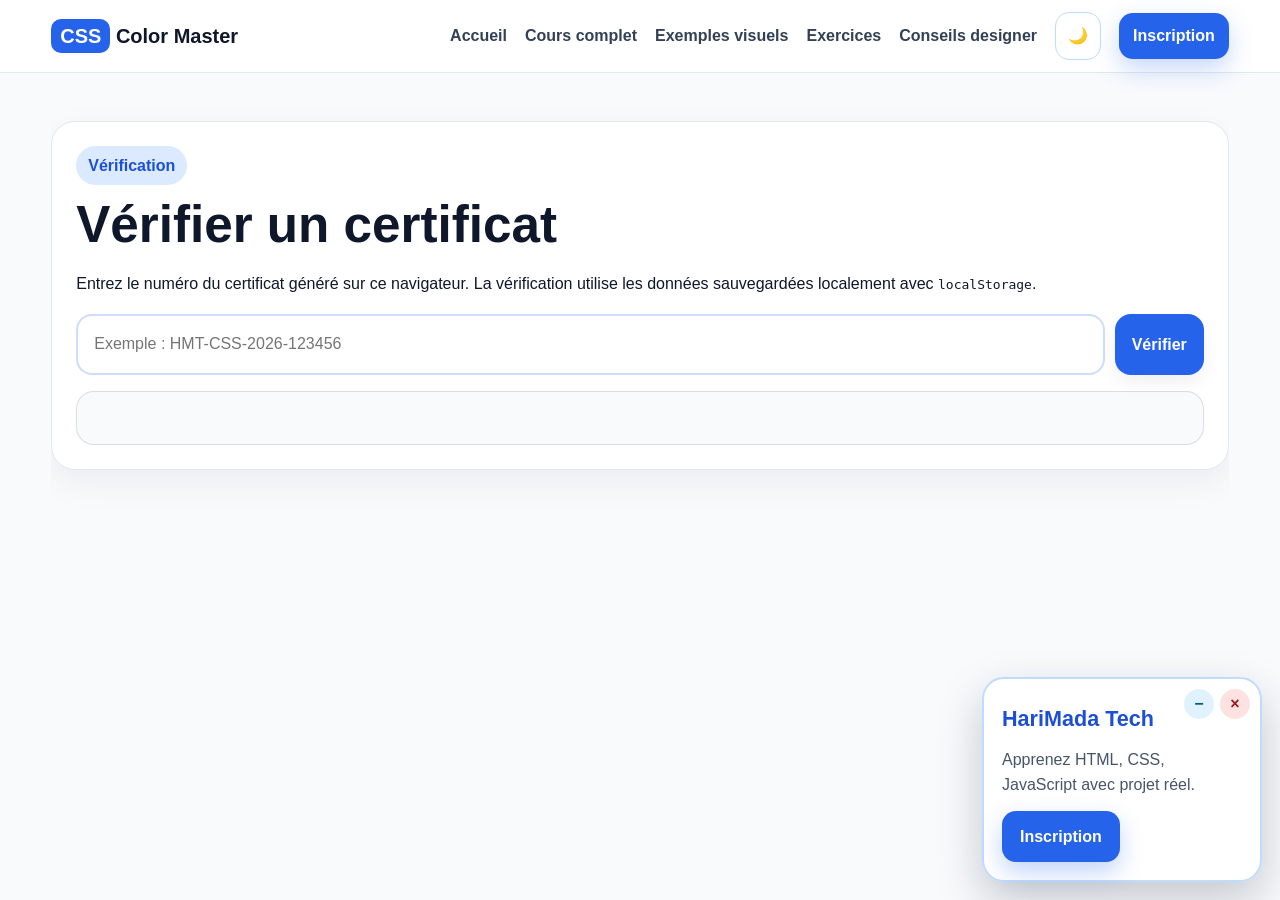
<file: verifier-certificat.html>
<!DOCTYPE html>
<html lang="fr">
<head>
  <meta charset="UTF-8"><meta name="viewport" content="width=device-width, initial-scale=1.0">
  <title>Vérifier certificat CSS Color Master - HariMada Tech</title>
  <meta name="description" content="Vérifiez un certificat CSS Color Master généré par HariMada Tech avec son numéro de certificat.">
  <link rel="stylesheet" href="style.css">
  <link rel="manifest" href="manifest.json">
  <meta name="theme-color" content="#2563eb">
</head>
<body>
<header class="site-header"><nav class="nav container"><a class="logo" href="index.html"><span>CSS</span> Color Master</a><button class="menu-btn" id="menuBtn">☰</button><div class="nav-links" id="navLinks"><a href="index.html">Accueil</a><a href="cours.html">Cours complet</a><a href="exemples.html">Exemples visuels</a><a href="exercices.html">Exercices</a><a href="designer.html">Conseils designer</a><button class="install-app-btn" id="installAppBtn" type="button" hidden>📲 Installer</button><button class="theme-toggle" id="themeToggle" type="button">🌙</button><a class="btn-small" href="https://www.harimadatech.com/index.html#inscription" target="_blank">Inscription</a></div></nav></header>
<main class="container page">
<section class="lesson-block reveal verify-box">
<p class="badge">Vérification</p>
<h1>Vérifier un certificat</h1>
<p>Entrez le numéro du certificat généré sur ce navigateur. La vérification utilise les données sauvegardées localement avec <code>localStorage</code>.</p>
<div class="text-answer">
<input id="certificateNumberInput" type="text" placeholder="Exemple : HMT-CSS-2026-123456">
<button class="btn-small" id="verifyCertificateBtn" type="button">Vérifier</button>
</div>
<div class="final-result-message" id="verifyResult"></div>
</section>
</main>


<div class="global-hmt-ad" id="globalHmtAd" aria-label="Publicité HariMada Tech">
    <button class="ad-minimize" id="minimizeHmtAd" type="button" title="Réduire">−</button>
    <button class="ad-close" id="closeHmtAd" type="button" title="Fermer">×</button>
    <h3>HariMada Tech</h3>
    <p>Apprenez HTML, CSS, JavaScript avec projet réel.</p>
    <a href="https://www.harimadatech.com/index.html#inscription" target="_blank">Inscription</a>
</div>
<button class="hmt-ad-bubble" id="openHmtAd" type="button" title="Afficher HariMada Tech">🎓</button>

<script src="script.js"></script>
</body>
</html>
</file>
<file: style.css>
* {
    box-sizing: border-box
}

html {
    scroll-behavior: smooth
}

body {
    margin: 0;
    font-family: Arial, Helvetica, sans-serif;
    background: #f8fafc;
    color: #0f172a;
    line-height: 1.7
}

.container {
    width: min(1180px, 92%);
    margin: auto
}

.site-header {
    position: sticky;
    top: 0;
    background: rgba(255, 255, 255, .94);
    backdrop-filter: blur(12px);
    border-bottom: 1px solid #e2e8f0;
    z-index: 10
}

.nav {
    min-height: 72px;
    display: flex;
    align-items: center;
    justify-content: space-between;
    gap: 20px
}

.logo {
    font-weight: 800;
    font-size: 1.25rem;
    text-decoration: none;
    color: #0f172a
}

.logo span {
    background: #2563eb;
    color: white;
    padding: 6px 9px;
    border-radius: 10px
}

.nav-links {
    display: flex;
    align-items: center;
    gap: 18px
}

.nav-links a {
    color: #334155;
    text-decoration: none;
    font-weight: 700;
    transition: 0.3;
}

.nav-links a:hover{
    color: red;
    text-decoration: underline;
}

.btn-small,
.btn {
    display: inline-flex;
    align-items: center;
    justify-content: center;
    border: 0;
    background: #2563eb !important;
    color: white !important;
    text-decoration: none;
    padding: 13px 20px;
    border-radius: 14px;
    font-weight: 800;
    cursor: pointer;
    box-shadow: 0 10px 25px rgba(37, 99, 235, .25)
}

.btn-small {
    padding: 9px 14px
}

.btn.ghost {
    background: white !important;
    color: #2563eb !important;
    border: 1px solid #bfdbfe;
    box-shadow: none
}

.full {
    width: 100%
}

.menu-btn {
    display: none;
    background: #0f172a;
    color: white;
    border: 0;
    border-radius: 10px;
    padding: 8px 12px;
    font-size: 22px
}

.hero {
    padding: 70px 0;
    background: radial-gradient(circle at top left, #dbeafe, transparent 34%), linear-gradient(135deg, #ffffff, #eff6ff)
}

.hero-grid {
    display: grid;
    grid-template-columns: 1.08fr .92fr;
    align-items: center;
    gap: 40px
}

.badge {
    display: inline-block;
    background: #dbeafe;
    color: #1d4ed8;
    padding: 6px 12px;
    border-radius: 999px;
    font-weight: 800;
    margin: 0 0 12px
}

h1 {
    font-size: clamp(2rem, 5vw, 4.3rem);
    line-height: 1.08;
    margin: 0 0 18px
}

h2 {
    font-size: clamp(1.45rem, 3vw, 2.3rem);
    line-height: 1.2
}

.lead {
    font-size: 1.16rem;
    color: #475569
}

.hero-actions {
    display: flex;
    gap: 12px;
    flex-wrap: wrap
}

.hero-preview {
    min-height: 360px;
    border-radius: 32px;
    background: linear-gradient(135deg, #2563eb, #9333ea);
    display: grid;
    place-items: center;
    padding: 28px
}

.preview-card {
    background: white;
    border-radius: 26px;
    padding: 32px;
    max-width: 360px;
    box-shadow: 0 30px 70px rgba(15, 23, 42, .28)
}

.dot {
    display: block;
    width: 54px;
    height: 54px;
    border-radius: 50%;
    background: #2563eb
}

.ad-banner {
    margin-top: 38px;
    margin-bottom: 38px;
    padding: 28px;
    border-radius: 28px;
    background: linear-gradient(135deg, #0f172a, #1d4ed8);
    color: white;
    display: flex;
    align-items: center;
    justify-content: space-between;
    gap: 22px
}

.ad-banner .badge {
    background: #f97316;
    color: white
}

.tool-section {
    padding: 25px 0 70px
}

.section-title {
    text-align: center;
    max-width: 780px;
    margin: 0 auto 30px
}

.tool-grid {
    display: grid;
    grid-template-columns: 340px 1fr;
    gap: 24px
}

.panel,
.lesson-block,
.tip,
.example-card {
    background: white;
    border: 1px solid #e2e8f0;
    border-radius: 24px;
    padding: 24px;
    box-shadow: 0 12px 35px rgba(15, 23, 42, .06)
}

.controls label {
    font-weight: 800;
    display: block;
    margin: 14px 0 8px
}

.controls input {
    width: 100%;
    padding: 14px;
    border: 1px solid #cbd5e1;
    border-radius: 14px;
    font-size: 1rem
}

input[type=color] {
    height: 58px;
    padding: 4px
}

.result-box {
    text-align: center;
    margin-top: 18px
}

.big-swatch {
    height: 145px;
    border-radius: 22px;
    background: #2563eb;
    border: 1px solid #e2e8f0
}

.code-list {
    display: grid;
    gap: 13px
}

.code-list div {
    display: grid;
    grid-template-columns: 70px 1fr auto;
    align-items: center;
    gap: 10px;
    background: #f8fafc;
    border: 1px solid #e2e8f0;
    padding: 12px;
    border-radius: 14px
}

.code-list span {
    font-weight: 800;
    color: #2563eb
}

.code-list code,
pre {
    background: #0f172a;
    color: #e2e8f0;
    border-radius: 16px
}

pre {
    padding: 18px;
    overflow: auto
}

button {
    font: inherit
}

.code-list button {
    border: 0;
    background: #10b981;
    color: white;
    border-radius: 10px;
    padding: 8px 10px;
    font-weight: 800;
    cursor: pointer
}

.visual-demo {
    margin-top: 24px
}

.demo-grid,
.examples-grid,
.tips-grid {
    display: grid;
    grid-template-columns: repeat(4, 1fr);
    gap: 18px
}

.demo-card {
    min-height: 130px;
    border-radius: 20px;
    padding: 20px;
    display: grid;
    place-items: center;
    text-align: center;
    background: #f8fafc
}

.palette {
    display: grid;
    grid-template-columns: repeat(auto-fit, minmax(135px, 1fr));
    gap: 14px
}

.swatch {
    border: 0;
    border-radius: 18px;
    min-height: 105px;
    padding: 12px;
    color: white;
    font-weight: 800;
    cursor: pointer;
    text-align: left
}

.lesson-layout {
    display: grid;
    grid-template-columns: minmax(0, 1fr) 310px;
    gap: 26px;
    padding: 48px 0
}

.lesson h1,
.page h1 {
    font-size: clamp(2rem, 4vw, 3.3rem)
}

.visual-example {
    padding: 22px;
    border-radius: 18px;
    background: #f8fafc;
    border: 1px solid #e2e8f0
}

.bg-orange {
    background: orange;
    color: #111
}

.border-green {
    border: 4px solid green
}

.mini-palette,
.ratio {
    display: grid;
    grid-template-columns: repeat(5, 1fr);
    gap: 8px
}

.mini-palette span,
.ratio span {
    min-height: 70px;
    border-radius: 14px;
    color: white;
    display: grid;
    place-items: center;
    font-weight: 800;
    text-align: center;
    padding: 8px
}

.table-wrap {
    overflow: auto
}

table {
    width: 100%;
    border-collapse: collapse
}

th,
td {
    border: 1px solid #cbd5e1;
    padding: 12px;
    text-align: left
}

th {
    background: #dbeafe
}

.side-ad {
    position: sticky;
    top: 96px;
    align-self: start;
    background: #fff7ed;
    border: 2px solid #fed7aa;
    border-radius: 24px;
    padding: 22px
}

.page {
    padding: 48px 0
}

.examples-grid {
    grid-template-columns: repeat(3, 1fr)
}

.example-card {
    min-height: 240px
}

.gradient-demo {
    background: linear-gradient(135deg, #2563eb, #9333ea);
    color: white
}

.dark-demo {
    background: #111827;
    color: white
}

.tips-grid {
    grid-template-columns: repeat(2, 1fr)
}

.contrast-demo {
    background: #111827;
    color: white;
    border-radius: 18px;
    padding: 28px;
    font-size: 1.4rem;
    font-weight: 800
}

.ad-card {
    background: #eff6ff;
    border-color: #bfdbfe
}

.footer {
    background: #0f172a;
    color: white;
    padding: 45px 0;
    margin-top: 40px
}

.footer-grid {
    display: grid;
    grid-template-columns: 2fr 1fr 1fr;
    gap: 24px
}

.footer a {
    width: max-content;
    display: block;
    color: #bfdbfe;
    text-decoration: none;
    margin: 8px 0;
    transition: 0.5s;
}

.footer a:hover{
    color: #ff4500;
}

@media(max-width:900px) {
    .menu-btn {
        display: block
    }

    .nav {
        flex-wrap: wrap
    }

    .nav-links {
        display: none;
        width: 100%;
        flex-direction: column;
        align-items: flex-start;
        padding-bottom: 18px
    }

    .nav-links.open {
        display: flex
    }

    .hero-grid,
    .tool-grid,
    .lesson-layout {
        grid-template-columns: 1fr
    }

    .demo-grid,
    .examples-grid,
    .tips-grid {
        grid-template-columns: repeat(2, 1fr)
    }

    .side-ad {
        position: static
    }

    .ad-banner {
        flex-direction: column;
        align-items: flex-start
    }

    .footer-grid {
        grid-template-columns: 1fr
    }
}

.contact, .asideContact{
    display: flex;
    justify-content: center;
    gap: 10px;
}

.contact a{
    font-size: 20px;
}

.asideContact a{
    font-size: 25px;
    color: blue;
    transition: 0.5s;
}

.asideContact a:visited{
    color: blue;
}

@media(max-width:560px) {
    .container {
        width: min(94%, 100%)
    }

    .hero {
        padding: 40px 0
    }

    .hero-preview {
        min-height: 260px;
        border-radius: 22px
    }

    .preview-card {
        padding: 22px
    }

    .demo-grid,
    .examples-grid,
    .tips-grid {
        grid-template-columns: 1fr
    }

    .code-list div {
        grid-template-columns: 1fr
    }

    .mini-palette,
    .ratio {
        grid-template-columns: 1fr 1fr
    }

    .panel,
    .lesson-block,
    .tip,
    .example-card {
        padding: 18px;
        border-radius: 18px
    }

    pre {
        font-size: .86rem
    }

    .nav-links a,
    .btn,
    .btn-small {
        width: 100%
    }
}


/* ===== Correctifs responsive + animations dynamiques ===== */
html,
body {
    max-width: 100%;
    overflow-x: hidden
}

img,
svg,
video,
canvas,
iframe {
    max-width: 100%;
    height: auto
}

main,
section,
article,
aside,
div {
    min-width: 0
}

.hero-grid,
.tool-grid,
.lesson-layout,
.demo-grid,
.examples-grid,
.tips-grid,
.footer-grid {
    min-width: 0
}

.panel,
.lesson-block,
.tip,
.example-card,
.visual-example,
.ad-banner,
.hero-preview,
.preview-card {
    max-width: 100%;
    overflow-wrap: anywhere
}

.code-list code,
pre,
code {
    white-space: pre-wrap;
    word-break: break-word;
    max-width: 100%
}

pre {
    overflow-x: auto
}

.examples-grid {
    grid-template-columns: repeat(auto-fit, minmax(260px, 1fr))
}

.demo-grid {
    grid-template-columns: repeat(auto-fit, minmax(190px, 1fr))
}

.color-note {
    background: #f8fafc;
    border-left: 5px solid #2563eb;
    padding: 16px;
    border-radius: 14px
}

.format-grid {
    display: grid;
    grid-template-columns: repeat(auto-fit, minmax(230px, 1fr));
    gap: 16px
}

.format-card {
    background: #fff;
    border: 1px solid #e2e8f0;
    border-radius: 20px;
    padding: 18px;
    box-shadow: 0 10px 24px rgba(15, 23, 42, .05)
}

.format-card strong {
    color: #2563eb
}

.animated-title {
    background: linear-gradient(90deg, #2563eb, #9333ea, #f97316, #10b981);
    -webkit-background-clip: text;
    background-clip: text;
    color: transparent;
    background-size: 300%;
    animation: gradientText 6s linear infinite
}

.floaty {
    animation: floaty 4s ease-in-out infinite
}

.pulse-soft {
    animation: pulseSoft 2.4s ease-in-out infinite
}

.swatch,
.btn,
.btn-small,
.example-card,
.demo-card,
.format-card {
    transition: transform .25s ease, box-shadow .25s ease, filter .25s ease
}

.swatch:hover,
.btn:hover,
.btn-small:hover,
.example-card:hover,
.demo-card:hover,
.format-card:hover {
    transform: translateY(-4px);
    box-shadow: 0 18px 45px rgba(15, 23, 42, .12)
}

.reveal {
    opacity: 1;
    transform: none
}

.js .reveal {
    opacity: 0;
    transform: translateY(22px);
    transition: opacity .6s ease, transform .6s ease
}

.js .reveal.visible {
    opacity: 1;
    transform: none
}

.toast {
    position: fixed;
    right: 18px;
    bottom: 18px;
    background: #0f172a;
    color: white;
    padding: 12px 16px;
    border-radius: 14px;
    box-shadow: 0 18px 45px rgba(15, 23, 42, .25);
    z-index: 99;
    transform: translateY(80px);
    opacity: 0;
    transition: .3s
}

.toast.show {
    transform: translateY(0);
    opacity: 1
}

.floating-ad {
    position: fixed;
    left: 18px;
    bottom: 18px;
    z-index: 50;
    background: white;
    border: 2px solid #bfdbfe;
    border-radius: 18px;
    padding: 14px;
    box-shadow: 0 20px 50px rgba(15, 23, 42, .18);
    width: min(280px, calc(100vw - 36px))
}

.floating-ad button {
    position: absolute;
    right: 8px;
    top: 6px;
    border: 0;
    background: #e2e8f0;
    border-radius: 50%;
    width: 25px;
    height: 25px;
    cursor: pointer
}

.floating-ad h3 {
    margin: 0 28px 6px 0
}

.floating-ad p {
    margin: 0 0 10px;
    font-size: .92rem
}

.live-box {
    padding: 24px;
    border-radius: 20px;
    border: 3px solid var(--active-color, #2563eb);
    background: color-mix(in srgb, var(--active-color, #2563eb) 12%, white);
    box-shadow: 0 16px 45px color-mix(in srgb, var(--active-color, #2563eb) 28%, transparent)
}

@keyframes gradientText {
    0% {
        background-position: 0%
    }

    100% {
        background-position: 300%
    }
}

@keyframes floaty {

    0%,
    100% {
        transform: translateY(0)
    }

    50% {
        transform: translateY(-12px)
    }
}

@keyframes pulseSoft {

    0%,
    100% {
        box-shadow: 0 0 0 0 rgba(37, 99, 235, .25)
    }

    50% {
        box-shadow: 0 0 0 16px rgba(37, 99, 235, 0)
    }
}

@media(max-width:700px) {
    .nav {
        gap: 10px
    }

    .logo {
        font-size: 1rem
    }

    .hero-actions {
        display: grid
    }

    .ad-banner {
        margin-left: auto;
        margin-right: auto
    }

    .tool-grid {
        gap: 16px
    }

    .code-list div {
        grid-template-columns: 1fr
    }

    .lesson-layout {
        padding: 30px 0
    }

    .page {
        padding: 30px 0
    }

    .mini-palette,
    .ratio {
        grid-template-columns: repeat(2, minmax(0, 1fr))
    }

    .floating-ad {
        display: none
    }

    h1 {
        font-size: clamp(1.8rem, 10vw, 2.6rem)
    }
}

@media(max-width:380px) {
    .container {
        width: 92%
    }

    .panel,
    .lesson-block,
    .tip,
    .example-card {
        padding: 14px
    }

    .mini-palette,
    .ratio {
        grid-template-columns: 1fr
    }

    .hero-preview {
        padding: 14px
    }

    .preview-card {
        padding: 16px
    }
}

/* Correction finale anti-barre horizontale */
* {
    max-width: 100%
}

.container {
    max-width: 1180px
}

pre,
code {
    overflow-wrap: anywhere
}

.lesson,
.page {
    overflow: hidden
}

@media(max-width:560px) {
    .container {
        width: 92%;
        padding-left: 0;
        padding-right: 0
    }

    .example-card,
    .lesson-block,
    .panel {
        width: 100%
    }

    .visual-example {
        overflow: hidden
    }

    .ad-banner .btn {
        width: 100%
    }
}


/* =====================================================
   Publicité HariMada Tech fixe uniquement sur cours.html
   PC seulement : pas sur smartphone ni tablette
===================================================== */

@media(min-width: 992px) {

    body.course-page .lesson-layout {
        display: block;
        position: relative;
    }

    body.course-page .lesson {
        padding-right: 350px;
    }

    body.course-page .side-ad {
        position: fixed;
        right: max(20px, calc((100vw - 1180px) / 2));
        top: 100px;

        width: 310px;
        max-height: calc(100vh - 120px);
        overflow-y: auto;

        z-index: 20;

        animation: adSlideIn .8s ease;
    }

}

@media(max-width: 991px) {

    body.course-page .lesson {
        padding-right: 0;
    }

    body.course-page .side-ad {
        position: static;
        width: 100%;
        max-height: none;
        overflow: visible;
    }

}

@keyframes adSlideIn {
    from {
        opacity: 0;
        transform: translateX(40px);
    }

    to {
        opacity: 1;
        transform: translateX(0);
    }
}


/* =====================================================
   Ajouts : exercices + explication HEX
===================================================== */

.hex-grid,
.syntax-cards,
.quiz-grid {
    display: grid;
    grid-template-columns: repeat(auto-fit, minmax(170px, 1fr));
    gap: 14px;
}

.hex-card,
.syntax-cards div,
.quiz-grid div {
    background: #ffffff;
    border: 1px solid rgba(15, 23, 42, .12);
    border-radius: 18px;
    padding: 18px;
    box-shadow: 0 10px 25px rgba(15, 23, 42, .08);
}

.hex-card strong {
    display: block;
    font-size: 1.8rem;
    color: #2563eb;
}

.hex-card span,
.quiz-grid span {
    display: block;
    margin-top: 8px;
    font-weight: 700;
}

.hex-demo {
    display: grid;
    grid-template-columns: repeat(auto-fit, minmax(110px, 1fr));
    gap: 10px;
    background: transparent !important;
    color: inherit !important;
}

.hex-demo span {
    padding: 18px 10px;
    border-radius: 14px;
    text-align: center;
    font-weight: 700;
    border: 1px solid rgba(15, 23, 42, .15);
}

.hex-demo span:nth-child(1) {
    background: #000;
    color: #fff
}

.hex-demo span:nth-child(2) {
    background: #fff;
    color: #111
}

.hex-demo span:nth-child(3) {
    background: #f00;
    color: #fff
}

.hex-demo span:nth-child(4) {
    background: #0f0;
    color: #063
}

.hex-demo span:nth-child(5) {
    background: #00f;
    color: #fff
}

.exercise-demo {
    margin-top: 16px;
    padding: 22px;
    border-radius: 18px;
    background: #f8fafc;
    border: 1px solid rgba(15, 23, 42, .12);
}

.warm-card {
    background: #fef3c7;
    color: #92400e;
    font-weight: 700;
}

.border-task {
    border: 3px solid rgb(37, 99, 235);
}

.rgb-lines .r {
    color: rgb(255, 0, 0);
    font-weight: 700
}

.rgb-lines .g {
    color: rgb(0, 150, 70);
    font-weight: 700
}

.rgb-lines .b {
    color: rgb(0, 0, 255);
    font-weight: 700
}

.alpha-box {
    background: rgba(255, 0, 0, .15);
    color: #7f1d1d;
    font-weight: 700;
}

.hsl-steps {
    display: grid;
    grid-template-columns: repeat(3, 1fr);
    gap: 10px;
    margin-top: 16px;
}

.hsl-steps span {
    padding: 24px 10px;
    border-radius: 16px;
    text-align: center;
    font-weight: 800;
}

.hsl-steps span:nth-child(1) {
    background: hsl(220, 90%, 90%);
    color: #1e3a8a
}

.hsl-steps span:nth-child(2) {
    background: hsl(220, 90%, 60%);
    color: #fff
}

.hsl-steps span:nth-child(3) {
    background: hsl(220, 90%, 30%);
    color: #fff
}

.btn-pro {
    display: inline-block;
    background-color: #2563eb;
    color: #fff;
    border: 2px solid #1d4ed8;
    box-shadow: 0 10px 25px rgba(37, 99, 235, .35);
    padding: 14px 22px;
    border-radius: 14px;
    text-decoration: none;
    font-weight: 800;
    transition: .3s ease;
}

.btn-pro:hover {
    background-color: #1d4ed8;
    transform: translateY(-4px);
}

.question-list li {
    margin-bottom: 10px;
    line-height: 1.7;
}

.answers {
    margin-top: 16px;
    padding: 16px;
    border-radius: 16px;
    background: #eef2ff;
}

@media(max-width:600px) {
    .hsl-steps {
        grid-template-columns: 1fr;
    }
}


/* =====================================================
   Quiz interactif exercices
===================================================== */

.score-board {
    display: grid;
    grid-template-columns: repeat(auto-fit, minmax(160px, 1fr));
    gap: 14px;
    margin-bottom: 18px;
}

.score-board div {
    background: linear-gradient(135deg, #eff6ff, #ffffff);
    border: 1px solid rgba(37, 99, 235, .18);
    border-radius: 18px;
    padding: 18px;
    text-align: center;
    box-shadow: 0 10px 24px rgba(15, 23, 42, .08);
}

.score-board strong {
    display: block;
    font-size: 2rem;
    color: #2563eb;
}

.score-board span {
    font-weight: 700;
    color: #334155;
}

.quiz-card {
    position: relative;
}

.quiz-options {
    display: grid;
    grid-template-columns: repeat(auto-fit, minmax(190px, 1fr));
    gap: 12px;
    margin-top: 16px;
}

.quiz-options button,
.text-answer button {
    cursor: pointer;
    border: 2px solid rgba(37, 99, 235, .22);
    background: #ffffff;
    color: #0f172a;
    border-radius: 16px;
    padding: 15px;
    font-weight: 800;
    transition: .25s ease;
    box-shadow: 0 8px 18px rgba(15, 23, 42, .06);
}

.quiz-options button:hover,
.text-answer button:hover {
    transform: translateY(-4px);
    border-color: #2563eb;
    box-shadow: 0 14px 26px rgba(37, 99, 235, .18);
}

.quiz-options button.correct {
    background: #dcfce7;
    border-color: #16a34a;
    color: #14532d;
}

.quiz-options button.wrong {
    background: #fee2e2;
    border-color: #dc2626;
    color: #7f1d1d;
    animation: shakeWrong .35s ease;
}

.color-options button {
    display: flex;
    align-items: center;
    justify-content: center;
    gap: 10px;
}

.color-options span {
    width: 26px;
    height: 26px;
    border-radius: 50%;
    border: 1px solid rgba(15, 23, 42, .25);
}

.quiz-feedback {
    margin-top: 16px;
    min-height: 48px;
    padding: 14px 16px;
    border-radius: 16px;
    background: #f8fafc;
    border: 1px dashed rgba(15, 23, 42, .2);
    font-weight: 700;
    line-height: 1.6;
}

.quiz-feedback.good {
    background: #dcfce7;
    border-color: #16a34a;
    color: #14532d;
}

.quiz-feedback.bad {
    background: #fee2e2;
    border-color: #dc2626;
    color: #7f1d1d;
}

.text-answer {
    display: flex;
    gap: 10px;
    margin-top: 16px;
}

.text-answer input {
    flex: 1;
    min-width: 0;
    padding: 14px 16px;
    border-radius: 16px;
    border: 2px solid rgba(37, 99, 235, .22);
    font-size: 1rem;
}

.live-color-preview {
    margin-top: 12px;
    padding: 18px;
    border-radius: 16px;
    background: #e2e8f0;
    color: #0f172a;
    text-align: center;
    font-weight: 800;
    border: 1px solid rgba(15, 23, 42, .12);
}

.emoji-pop {
    position: fixed;
    left: 50%;
    top: 50%;
    transform: translate(-50%, -50%) scale(.7);
    z-index: 9999;
    pointer-events: none;
    font-size: 5rem;
    opacity: 0;
    filter: drop-shadow(0 10px 20px rgba(0, 0, 0, .25));
}

.emoji-pop.show {
    animation: emojiBoom 1s ease;
}

.final-card {
    color: #1e3a8a;
    background-color: #dbeafe;
    border: 2px solid #2563eb;
    box-shadow: 0 10px 25px rgba(37, 99, 235, .25);
    transition: .3s ease;
    font-weight: 800;
}

.final-card:hover {
    transform: translateY(-5px);
}

@keyframes emojiBoom {
    0% {
        opacity: 0;
        transform: translate(-50%, -50%) scale(.5) rotate(-10deg)
    }

    30% {
        opacity: 1;
        transform: translate(-50%, -50%) scale(1.25) rotate(8deg)
    }

    70% {
        opacity: 1;
        transform: translate(-50%, -50%) scale(1) rotate(0)
    }

    100% {
        opacity: 0;
        transform: translate(-50%, -50%) scale(.7) translateY(-40px)
    }
}

@keyframes shakeWrong {

    0%,
    100% {
        transform: translateX(0)
    }

    25% {
        transform: translateX(-8px)
    }

    50% {
        transform: translateX(8px)
    }

    75% {
        transform: translateX(-5px)
    }
}

@media(max-width:600px) {
    .text-answer {
        flex-direction: column;
    }

    .emoji-pop {
        font-size: 4rem;
    }
}


/* =====================================================
   Amélioration résultat final quiz
===================================================== */

.final-result-box {
    border: 2px solid rgba(37, 99, 235, .25);
    background: linear-gradient(135deg, #eff6ff, #ffffff);
}

.final-result-message {
    margin-top: 16px;
    padding: 18px;
    border-radius: 18px;
    background: #f8fafc;
    border: 1px solid rgba(15, 23, 42, .12);
    font-weight: 800;
    line-height: 1.7;
    min-height: 54px;
}

.final-result-message.excellent {
    background: #dcfce7;
    color: #14532d;
    border-color: #16a34a;
}

.final-result-message.medium {
    background: #fef3c7;
    color: #92400e;
    border-color: #f59e0b;
}

.final-result-message.low {
    background: #fee2e2;
    color: #7f1d1d;
    border-color: #dc2626;
}


/* =====================================================
   Quiz par niveau + minuterie + localStorage
===================================================== */

.level-tabs {
    display: flex;
    flex-wrap: wrap;
    gap: 10px;
    margin-bottom: 18px;
}

.level-tab {
    border: 2px solid rgba(37, 99, 235, .22);
    background: #fff;
    padding: 12px 16px;
    border-radius: 16px;
    font-weight: 800;
    cursor: pointer;
    transition: .25s;
}

.level-tab.active {
    background: #2563eb;
    color: #fff;
    border-color: #2563eb;
}

.level-tab.locked {
    opacity: .55;
    cursor: not-allowed;
}

.quiz-actions {
    display: flex;
    flex-wrap: wrap;
    gap: 12px;
    margin-top: 16px;
}

.level-panel {
    display: none;
}

.level-panel.active {
    display: block;
}

.locked-panel {
    opacity: .55;
}

.quiz-card {
    margin-top: 18px;
    padding: 18px;
    border-radius: 18px;
    background: #ffffff;
    border: 1px solid rgba(15, 23, 42, .12);
    box-shadow: 0 10px 24px rgba(15, 23, 42, .07);
}

.quiz-card h3 {
    margin-top: 0;
}

.level-result {
    margin-top: 16px;
    padding: 18px;
    border-radius: 18px;
    background: #f8fafc;
    border: 1px solid rgba(15, 23, 42, .12);
    font-weight: 800;
    line-height: 1.7;
}

.level-result.success,
.final-result-message.success {
    background: #dcfce7;
    color: #14532d;
    border-color: #16a34a;
}

.level-result.fail,
.final-result-message.fail {
    background: #fee2e2;
    color: #7f1d1d;
    border-color: #dc2626;
}

.level-result.warning {
    background: #fef3c7;
    color: #92400e;
    border-color: #f59e0b;
}

.course-cta {
    background: #f97316 !important;
}

.global-result {
    border: 2px solid rgba(249, 115, 22, .25);
    background: linear-gradient(135deg, #fff7ed, #ffffff);
}

@media(max-width:650px) {

    .level-tabs,
    .quiz-actions {
        flex-direction: column;
    }

    .level-tab,
    .quiz-actions .btn-small {
        width: 100%;
        text-align: center;
    }
}


/* =====================================================
   Sécurité quiz + certificat bloqué
===================================================== */

.disabled-certificat {
    opacity: .55;
    pointer-events: none;
    cursor: not-allowed;
    background: #64748b !important;
}

.security-status {
    margin-top: 14px;
    padding: 14px 16px;
    border-radius: 16px;
    background: #f8fafc;
    border: 1px dashed rgba(15, 23, 42, .25);
    color: #334155;
    font-weight: 700;
    line-height: 1.6;
}

.security-status.warning {
    background: #fef3c7;
    color: #92400e;
    border-color: #f59e0b;
}

.security-status.danger {
    background: #fee2e2;
    color: #7f1d1d;
    border-color: #dc2626;
}

/* =====================================================
   Quiz Pro : questions aléatoires, badges, certificat
===================================================== */
.quiz-pro .student-box {
    margin-top: 18px;
    padding: 18px;
    border-radius: 18px;
    background: #f8fafc;
    border: 1px solid rgba(15, 23, 42, .12)
}

.quiz-pro .student-box input {
    width: 100%;
    margin-top: 8px;
    padding: 14px 16px;
    border: 2px solid rgba(37, 99, 235, .22);
    border-radius: 16px;
    font-size: 1rem
}

.dynamic-questions {
    margin-top: 18px
}

.badge-medal {
    display: inline-flex;
    gap: 8px;
    padding: 8px 12px;
    border-radius: 999px;
    font-weight: 900
}

.badge-bronze {
    background: #ffedd5;
    color: #9a3412
}

.badge-silver {
    background: #e5e7eb;
    color: #374151
}

.badge-gold {
    background: #fef3c7;
    color: #92400e
}

#downloadCertificate:disabled {
    opacity: .55;
    cursor: not-allowed
}

.leaderboard table {
    width: 100%;
    border-collapse: collapse
}

.leaderboard th,
.leaderboard td {
    padding: 12px;
    border-bottom: 1px solid #e2e8f0;
    text-align: left
}

.leaderboard th {
    background: #eff6ff
}

@media print {

    header,
    .side-ad,
    .level-tabs,
    .quiz-actions,
    .site-header,
    .security-status {
        display: none !important
    }

    body {
        background: #fff !important
    }

    .lesson,
    .lesson-block {
        box-shadow: none !important;
        border: 1px solid #ddd !important
    }

    .level-panel {
        display: block !important
    }
}

/* =====================================================
   Impression propre : seulement le résultat
===================================================== */
.print-only-result {
    display: none;
}

@media print {
    @page {
        size: A4 portrait;
        margin: 18mm;
    }

    html,
    body {
        width: 210mm !important;
        min-height: auto !important;
        overflow: visible !important;
        background: white !important;
    }

    body * {
        visibility: hidden !important;
    }

    #printOnlyResult,
    #printOnlyResult * {
        visibility: visible !important;
    }

    #printOnlyResult {
        display: block !important;
        position: fixed !important;
        left: 18mm !important;
        top: 18mm !important;
        width: 174mm !important;
        padding: 18mm !important;
        border: 2px solid #2563eb !important;
        border-radius: 12px !important;
        background: white !important;
        color: #0f172a !important;
        font-family: Arial, sans-serif !important;
        page-break-after: avoid !important;
        page-break-before: avoid !important;
        break-after: avoid !important;
        break-before: avoid !important;
        box-shadow: none !important;
    }

    #printOnlyResult h1 {
        font-size: 26px !important;
        text-align: center !important;
        color: #1d4ed8 !important;
        margin: 0 0 22px !important;
    }

    #printOnlyResult p {
        font-size: 16px !important;
        margin: 10px 0 !important;
    }

    #printOnlyResult .print-note {
        margin-top: 28px !important;
        text-align: center !important;
        color: #475569 !important;
        font-size: 12px !important;
    }
}

/* =====================================================
   Full Upgrade : dark mode, podium, PWA, print one page
===================================================== */
.theme-toggle {
    border: 1px solid #bfdbfe;
    background: #fff;
    color: #1d4ed8;
    border-radius: 14px;
    padding: 9px 12px;
    font-weight: 900;
    cursor: pointer;
}

body.dark-mode {
    background: #020617;
    color: #e5e7eb;
}

body.dark-mode .site-header {
    background: rgba(15, 23, 42, .94);
    border-bottom-color: #1e293b;
}

body.dark-mode .nav-links a,
body.dark-mode .logo,
body.dark-mode h1,
body.dark-mode h2,
body.dark-mode h3 {
    color: #e5e7eb;
}

body.dark-mode .panel,
body.dark-mode .lesson-block,
body.dark-mode .tip,
body.dark-mode .example-card,
body.dark-mode .quiz-card,
body.dark-mode .score-board div,
body.dark-mode .student-box,
body.dark-mode .level-result,
body.dark-mode .final-result-message,
body.dark-mode .security-status,
body.dark-mode .print-only-result {
    background: #0f172a;
    color: #e5e7eb;
    border-color: #334155;
}

body.dark-mode .lead,
body.dark-mode p,
body.dark-mode li {
    color: #cbd5e1;
}

body.dark-mode pre,
body.dark-mode code {
    background: #020617;
    color: #bfdbfe;
}

.podium-box {
    display: grid;
    grid-template-columns: repeat(auto-fit, minmax(180px, 1fr));
    gap: 14px;
    margin: 18px 0;
}

.podium-card {
    padding: 18px;
    border-radius: 18px;
    text-align: center;
    background: #fff;
    border: 1px solid rgba(15, 23, 42, .12);
    box-shadow: 0 10px 24px rgba(15, 23, 42, .08);
}

.podium-card strong {
    display: block;
    font-size: 1.5rem;
    margin-bottom: 8px;
}

.podium-card.first {
    background: #fef3c7;
    color: #92400e
}

.podium-card.second {
    background: #e5e7eb;
    color: #374151
}

.podium-card.third {
    background: #ffedd5;
    color: #9a3412
}

@media print {
    @page {
        size: A4 portrait;
        margin: 12mm;
    }

    html,
    body {
        width: 210mm !important;
        height: auto !important;
        min-height: 0 !important;
        max-height: none !important;
        overflow: hidden !important;
        background: white !important;
    }

    body>*:not(#printOnlyResult) {
        display: none !important;
    }

    #printOnlyResult {
        display: block !important;
        position: static !important;
        visibility: visible !important;
        width: auto !important;
        max-width: 100% !important;
        height: auto !important;
        max-height: 250mm !important;
        overflow: hidden !important;
        padding: 14mm !important;
        margin: 0 !important;
        border: 2px solid #2563eb !important;
        border-radius: 10px !important;
        background: white !important;
        color: #0f172a !important;
        box-shadow: none !important;
        page-break-before: avoid !important;
        page-break-after: avoid !important;
        break-before: avoid !important;
        break-after: avoid !important;
    }

    #printOnlyResult * {
        visibility: visible !important;
    }
}


/* =====================================================
   Publicité HariMada Tech fermable/réductible — toutes pages
===================================================== */
.install-app-btn {
    border: 0;
    background: #16a34a;
    color: #fff;
    border-radius: 14px;
    padding: 9px 13px;
    font-weight: 900;
    cursor: pointer;
    box-shadow: 0 10px 25px rgba(22, 163, 74, .22);
}

.install-app-btn[hidden] {
    display: none !important
}

.global-hmt-ad {
    position: fixed !important;
    right: 18px !important;
    bottom: 18px !important;
    width: 280px !important;
    max-width: calc(100vw - 36px) !important;
    padding: 22px 18px 18px !important;
    background: rgba(255, 255, 255, .96) !important;
    color: #0f172a !important;
    border: 2px solid #bfdbfe !important;
    border-radius: 22px !important;
    box-shadow: 0 18px 45px rgba(15, 23, 42, .22) !important;
    z-index: 9998 !important;
    backdrop-filter: blur(12px) !important;
    animation: hmtAdShow .45s ease !important;
}

.global-hmt-ad h3 {
    margin: 0 54px 10px 0 !important;
    color: #1d4ed8 !important;
    font-size: 1.35rem !important;
}

.global-hmt-ad p {
    margin: 0 0 14px !important;
    color: #475569 !important;
    line-height: 1.55 !important;
}

.global-hmt-ad a {
    display: inline-flex !important;
    align-items: center !important;
    justify-content: center !important;
    background: #2563eb !important;
    color: #fff !important;
    text-decoration: none !important;
    font-weight: 900 !important;
    padding: 12px 18px !important;
    border-radius: 14px !important;
    box-shadow: 0 10px 25px rgba(37, 99, 235, .28) !important;
}

.ad-close,
.ad-minimize {
    position: absolute !important;
    top: 10px !important;
    width: 30px !important;
    height: 30px !important;
    border: 0 !important;
    border-radius: 50% !important;
    font-weight: 900 !important;
    cursor: pointer !important;
    transition: .25s ease !important;
    z-index: 10000 !important;
}

.ad-close {
    right: 10px !important;
    background: #fee2e2 !important;
    color: #991b1b !important
}

.ad-minimize {
    right: 46px !important;
    background: #e0f2fe !important;
    color: #075985 !important
}

.ad-close:hover {
    background: #dc2626 !important;
    color: #fff !important;
    transform: rotate(90deg) !important
}

.ad-minimize:hover {
    background: #0284c7 !important;
    color: #fff !important
}

.hmt-ad-bubble {
    position: fixed !important;
    right: 18px !important;
    bottom: 18px !important;
    width: 56px !important;
    height: 56px !important;
    border: 0 !important;
    border-radius: 50% !important;
    background: #2563eb !important;
    color: white !important;
    font-size: 26px !important;
    cursor: pointer !important;
    z-index: 9999 !important;
    box-shadow: 0 14px 35px rgba(37, 99, 235, .35) !important;
    display: none;
    animation: hmtBubblePulse 1.7s infinite !important;
}

body.dark-mode .global-hmt-ad {
    background: rgba(15, 23, 42, .96) !important;
    color: #e5e7eb !important;
    border-color: #334155 !important
}

body.dark-mode .global-hmt-ad h3 {
    color: #93c5fd !important
}

body.dark-mode .global-hmt-ad p {
    color: #cbd5e1 !important
}

.qr-hidden {
    position: fixed;
    left: -9999px;
    top: -9999px;
    width: 180px;
    height: 180px;
    overflow: hidden
}

.quiz-card details {
    pointer-events: none;
    opacity: .55
}

.quiz-card[data-done="true"] details,
.level-finished details {
    pointer-events: auto;
    opacity: 1
}

.quiz-card details summary::after {
    content: " 🔒 après réponse";
    color: #dc2626;
    font-size: .85em
}

.quiz-card[data-done="true"] details summary::after,
.level-finished details summary::after {
    content: " ✅";
    color: #16a34a
}

.security-hard-note {
    margin-top: 12px;
    padding: 12px 14px;
    border-radius: 14px;
    background: #fff7ed;
    color: #9a3412;
    border: 1px solid #fed7aa;
    font-weight: 700
}

@keyframes hmtAdShow {
    from {
        opacity: 0;
        transform: translateY(30px) scale(.96)
    }

    to {
        opacity: 1;
        transform: translateY(0) scale(1)
    }
}

@keyframes hmtBubblePulse {

    0%,
    100% {
        transform: scale(1);
        box-shadow: 0 14px 35px rgba(37, 99, 235, .35)
    }

    50% {
        transform: scale(1.08);
        box-shadow: 0 18px 45px rgba(37, 99, 235, .5)
    }
}

@media(max-width:700px) {
    .global-hmt-ad {
        left: 12px !important;
        right: 12px !important;
        bottom: 12px !important;
        width: auto !important;
        padding: 18px 14px 14px !important
    }

    .global-hmt-ad h3 {
        font-size: 1.1rem !important
    }

    .global-hmt-ad p {
        font-size: .92rem !important
    }

    .global-hmt-ad a {
        width: 100% !important
    }

    .hmt-ad-bubble {
        right: 14px !important;
        bottom: 14px !important
    }
}
</file>
